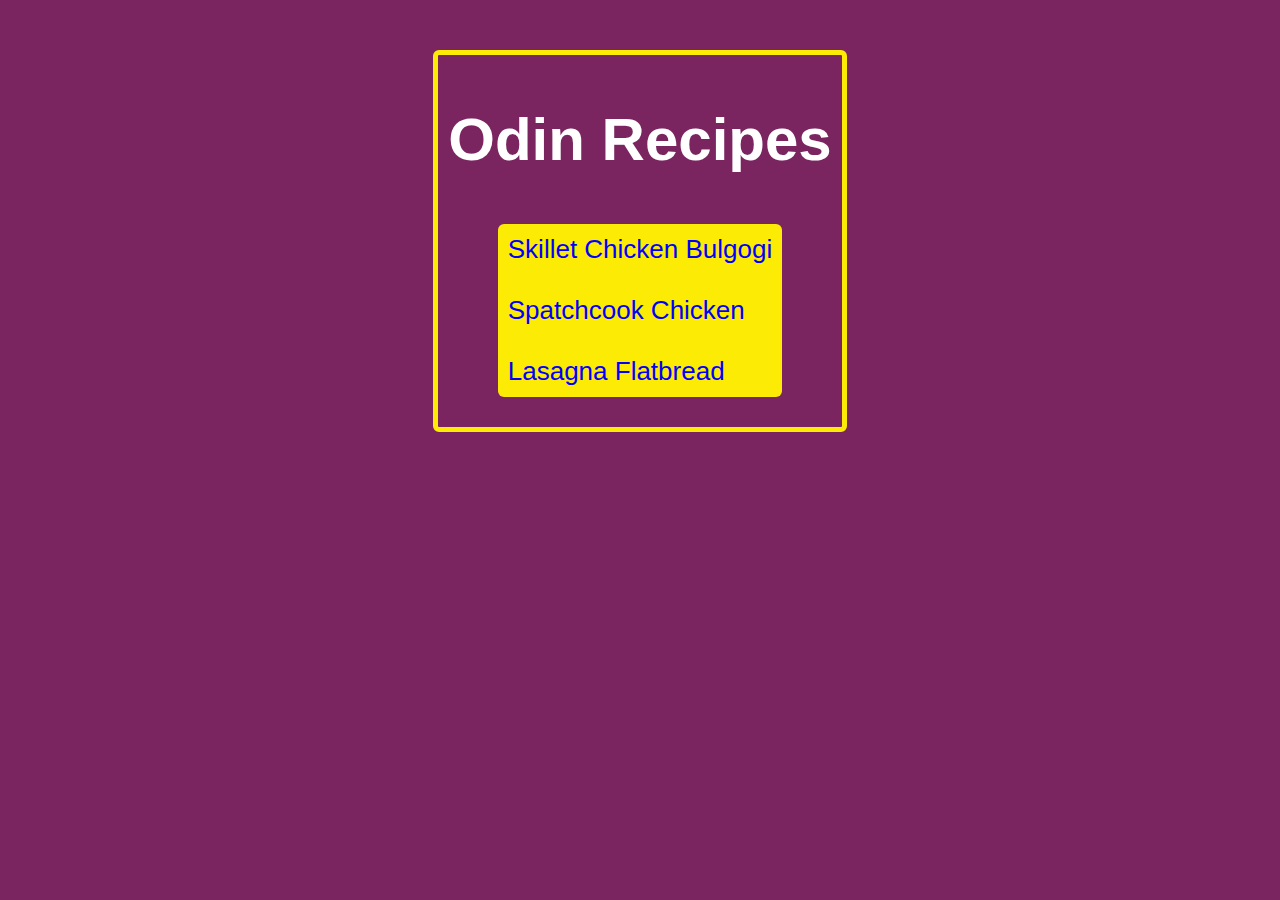
<file: index.html>
<!DOCTYPE html>
<html>
    <head>
        <meta charset="utf-8">
        <title>Document</title>
        <link rel="stylesheet" href="style.css">
    </head>
    <body>
        
        <h1>Odin Recipes</h1>
        <ul>
            <li>
                <a href="skillet-chicken-bulgogi.html">Skillet Chicken Bulgogi</a>
            </li>
            <li>
                <a href="spatchcook-chicken.html">Spatchcook Chicken</a>
            </li>
            <li>
                <a href="lasagna-flatbread.html">Lasagna Flatbread</a>
            </li>
        </ul>    

    </body>
</html>
</file>
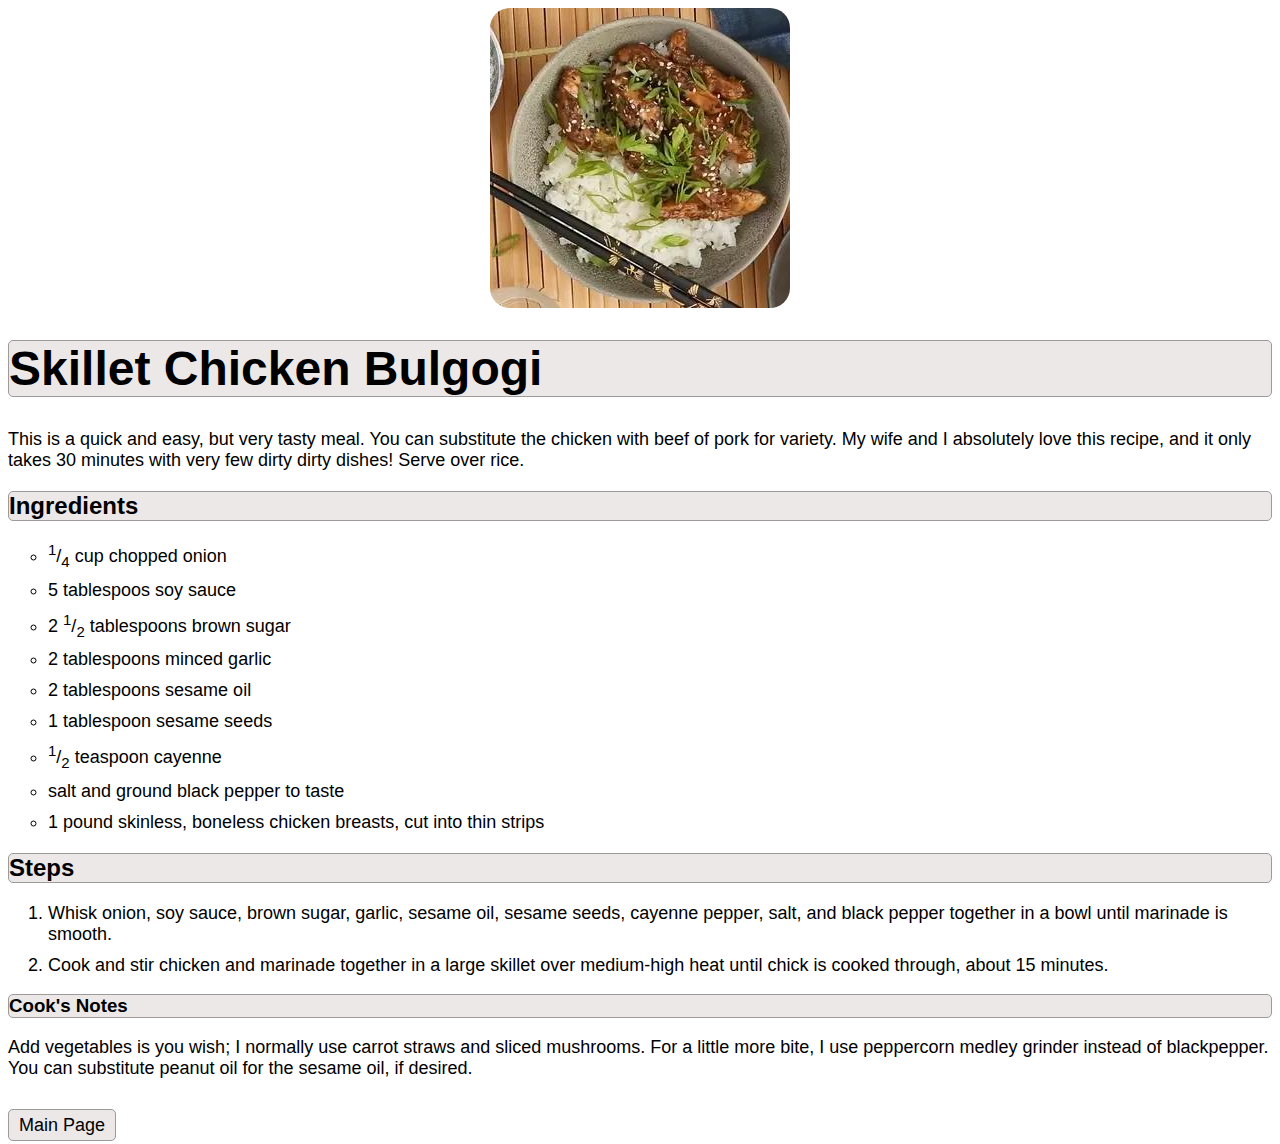
<file: skillet-chicken-bulgogi.html>
<!DOCTYPE html>
<html>
    <head>
        <meta charset="utf-8">
        <title>Skillet Chicken Bulgogi recipe</title>
        <link rel="stylesheet" href="recipe_style.css">
    </head>
    <body>
        <img src="skillet-chicken-bulgogi.jpg" alt="Skillet Chicken Bulgogi meal">
        <h1> Skillet Chicken Bulgogi</h1>
        <p>This is a quick and easy, but very tasty meal.
            You can substitute the chicken with beef of pork for variety.
            My wife and I absolutely love this recipe, and it only takes 30
            minutes with very few dirty dirty dishes!
            Serve over rice.
        </p>

        <h2>Ingredients</h2>
        <ul>
            <li><sup>1</sup>/<sub>4</sub> cup chopped onion</li>
            <li>5 tablespoos soy sauce</li>
            <li>2 <sup>1</sup>/<sub>2</sub> tablespoons brown sugar</li>
            <li>2 tablespoons minced garlic</li>
            <li>2 tablespoons sesame oil</li>
            <li>1 tablespoon sesame seeds</li>
            <li><sup>1</sup>/<sub>2</sub> teaspoon cayenne</li>
            <li>salt and ground black pepper to taste</li>
            <li>1 pound skinless, boneless chicken breasts, cut into thin strips</li>
        </ul>

        <h2> Steps</h2>
        <ol>
            <li>Whisk onion, soy sauce, brown sugar, garlic, sesame oil, sesame seeds,
                cayenne pepper, salt, and black pepper together in a bowl until marinade is smooth.
            </li>
            <li>
                Cook and stir chicken and marinade together in a large skillet over medium-high heat
                until chick is cooked through, about 15 minutes.
            </li>
        </ol>

        <h3><strong>Cook's Notes</strong></h3>
        <p>
            Add vegetables is you wish; I normally use carrot straws and sliced mushrooms.
            For a little more bite, I use peppercorn medley grinder instead of blackpepper.
            You can substitute peanut oil for the sesame oil, if desired.
        </p>
        <br>
        <a href="index.html">Main Page</a>
    </body>
</html>
</file>
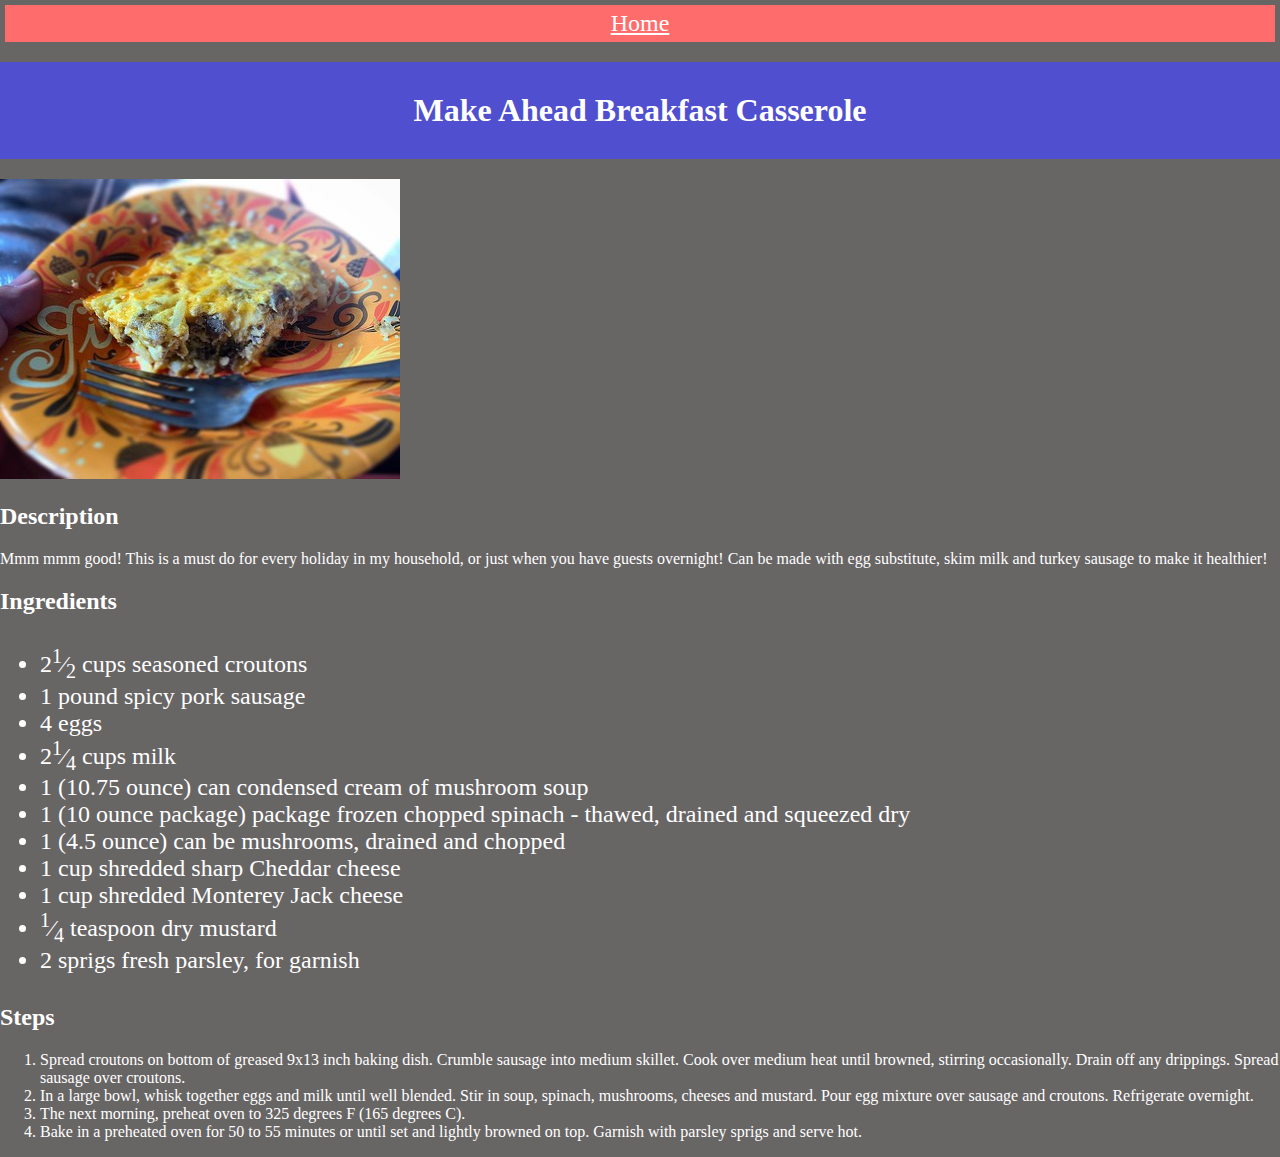
<file: recipes/casserole.html>
<!DOCTYPE html>
<html lang="en">
    <head>
        <meta charset="UTF-8">
        <title>Breakfast Casserole</title>
        <link rel="stylesheet" href="../css/style.css">
    </head>

    <body>
        <a href="../index.html" id="home">Home</a>
        <h1>Make Ahead Breakfast Casserole</h1>
        <img src="../img/casserole.jpg" alt="A plate of casserole">

        <h2>Description</h2>

        <p>Mmm mmm good! This is a must do for every holiday in my
            household, or just when you have guests overnight! Can be
            made with egg substitute, skim milk and turkey sausage to
            make it healthier!
        </p>

        <h2>Ingredients</h2>

        <ul>
            <li>2<sup>1</sup>&frasl;<sub>2</sub> cups seasoned croutons</li>
            <li>1 pound spicy pork sausage</li>
            <li>4 eggs</li>
            <li>2<sup>1</sup>&frasl;<sub>4</sub> cups milk</li>
            <li>1 (10.75 ounce) can condensed cream of mushroom soup</li>
            <li>1 (10 ounce package) package frozen chopped spinach
                - thawed, drained and squeezed dry
            </li>
            <li>1 (4.5 ounce) can be mushrooms, drained and chopped</li>
            <li>1 cup shredded sharp Cheddar cheese</li>
            <li>1 cup shredded Monterey Jack cheese</li>
            <li><sup>1</sup>&frasl;<sub>4</sub> teaspoon dry mustard</li>
            <li>2 sprigs fresh parsley, for garnish</li>
        </ul>

        <h2>Steps</h2>

        <ol>
            <li>Spread croutons on bottom of greased 9x13 inch baking
                dish. Crumble sausage into medium skillet. Cook over
                medium heat until browned, stirring occasionally. Drain
                off any drippings. Spread sausage over croutons.
            </li>
            <li>In a large bowl, whisk together eggs and milk until
                well blended. Stir in soup, spinach, mushrooms, cheeses
                and mustard. Pour egg mixture over sausage and croutons.
                Refrigerate overnight.
            </li>
            <li>The next morning, preheat oven to 325 degrees F (165
                degrees C).
            </li>
            <li>Bake in a preheated oven for 50 to 55 minutes or until
                set and lightly browned on top. Garnish with parsley
                sprigs and serve hot.
            </li>
        </ol>
    </body>
</html>
</file>
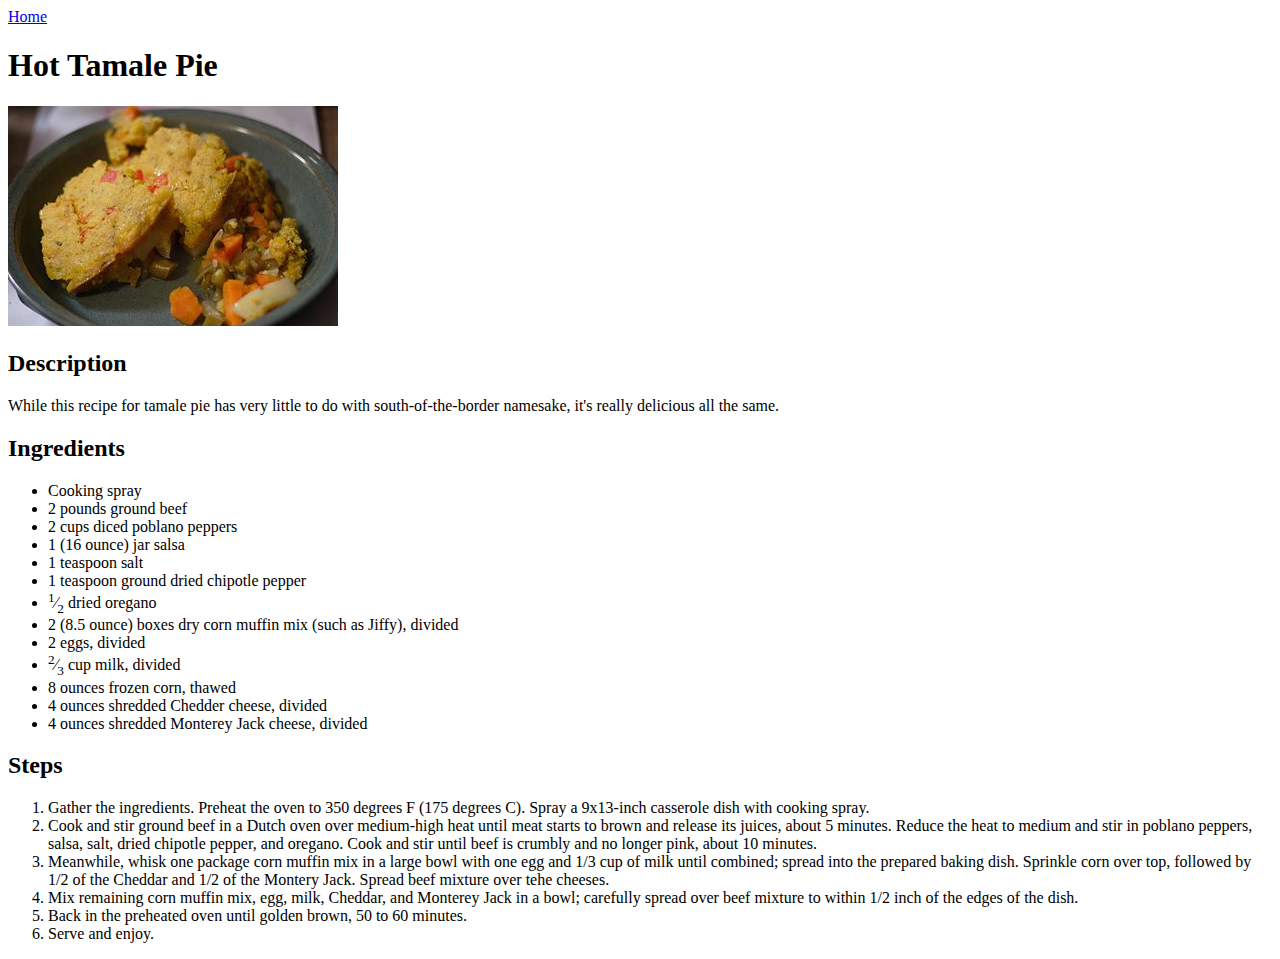
<file: recipes/hot-tamale-pie.html>
<!DOCTYPE html>
<html lang="en">
    <head>
        <meta charset="UTF-8">
        <title>Hot Tamale Pie</title>
    </head>

    <body>
        <a href="../index.html">Home</a>
        <h1>Hot Tamale Pie</h1>
        <img src="../img/Tamale_pie_close-up.jpg" alt="Close-up view of tamale pie">

        <h2>Description</h2>

        <p>While this recipe for tamale pie has very little to do with
            south-of-the-border namesake, it's really delicious all
            the same.
        </p>

        <h2>Ingredients</h2>

        <ul>
            <li>Cooking spray</li>
            <li>2 pounds ground beef</li>
            <li>2 cups diced poblano peppers</li>
            <li>1 (16 ounce) jar salsa</li>
            <li>1 teaspoon salt</li>
            <li>1 teaspoon ground dried chipotle pepper</li>
            <li><sup>1</sup>&frasl;<sub>2</sub> dried oregano</li>
            <li>2 (8.5 ounce) boxes dry corn muffin mix (such as
                Jiffy), divided
            </li>
            <li>2 eggs, divided</li>
            <li><sup>2</sup>&frasl;<sub>3</sub> cup milk, divided</li>
            <li>8 ounces frozen corn, thawed</li>
            <li>4 ounces shredded Chedder cheese, divided</li>
            <li>4 ounces shredded Monterey Jack cheese, divided</li>
        </ul>

        <h2>Steps</h2>

        <ol>
            <li>Gather the ingredients. Preheat the oven to 350
                degrees F (175 degrees C). Spray a 9x13-inch casserole
                dish with cooking spray.
            </li>
            <li>Cook and stir ground beef in a Dutch oven over
                medium-high heat until meat starts to brown and release
                its juices, about 5 minutes. Reduce the heat to medium
                and stir in poblano peppers, salsa, salt, dried
                chipotle pepper, and oregano. Cook and stir until beef
                is crumbly and no longer pink, about 10 minutes.
            </li>
            <li> Meanwhile, whisk one package corn muffin mix in a
                large bowl with one egg and 1/3 cup of milk until
                combined; spread into the prepared baking dish.
                Sprinkle corn over top, followed by 1/2 of the Cheddar
                and 1/2 of the Montery Jack. Spread beef mixture over
                tehe cheeses.
            </li>
            <li>
                Mix remaining corn muffin mix, egg, milk, Cheddar, and
                Monterey Jack in a bowl; carefully spread over beef
                mixture to within 1/2 inch of the edges of the dish.
            </li>
            <li>Back in the preheated oven until golden brown, 50 to
                60 minutes.
            </li>
            <li>Serve and enjoy.</li>
        </ol>
    </body>
</html>
</file>
<file: style.css>
body {
    font-family: Arial, Helvetica, sans-serif;
    background-color: #7a2460;
    display: flex;
    flex-direction: column;
    justify-content: center;
    align-items: center;
    width: max-content;
    height: max-content;
    border: 5px solid rgb(252, 235, 4);
    border-radius: 6px;
    margin: 50px auto;
    padding: 10px;
}

h1 {
    font-size: 60px;
    color: white;
    margin-bottom: 50px;
}

ul {
    list-style-type: none;
    font-size: 26px;
    margin: auto;
    margin-bottom: 20px;
    padding: 10px;
    background-color: rgb(252, 235, 4);
    border-radius: 6px;
    display: flex;
    flex-direction: column;
    gap: 30px;
}

a {
    text-decoration: none;
    color: blue;
}
</file>
<file: recipe_style.css>
body {
    font-family: Arial, Helvetica, sans-serif;
}

img {
    width: 300px;
    height: 300px;
    display: flex;
    margin: auto;
    border-radius: 20px;

}

h1,
h2,
h3,
a {
    background-color: rgb(236, 232, 232);
    border: 1px solid rgb(158, 154, 154);
    border-radius: 5px;
}

h1 {
    font-size: 48px;
}

p, li, a {
    font-size: 18px;
}

ul,
ol {
    display: flex;
    flex-direction: column;
    gap: 10px;
}

ul {
    list-style-type: circle;
}

a {
    padding: 5px 10px;
    text-decoration: none;
    color: black;
}
</file>
<file: css/style.css>
body {
    margin: 0 auto;
    background-color: rgb(104, 101, 101);
    color: white;
    font-family: Georgia, serif;
}

h1 {
    background-color: rgb(79, 79, 207);
    margin: 20px auto;
    padding: 30px;
    text-align: center;
}

ul,
#home {
    margin: 30px auto;
    font-size: 24px;
}

.nav li,
#home  {
    background-color: rgb(255, 108, 108);
    margin: 5px;
    text-align: center;
}

 a {
    color: rgb(31, 41, 51);
}

#home {
    display: block;
    padding: 5px;
    color: white;
}
</file>
